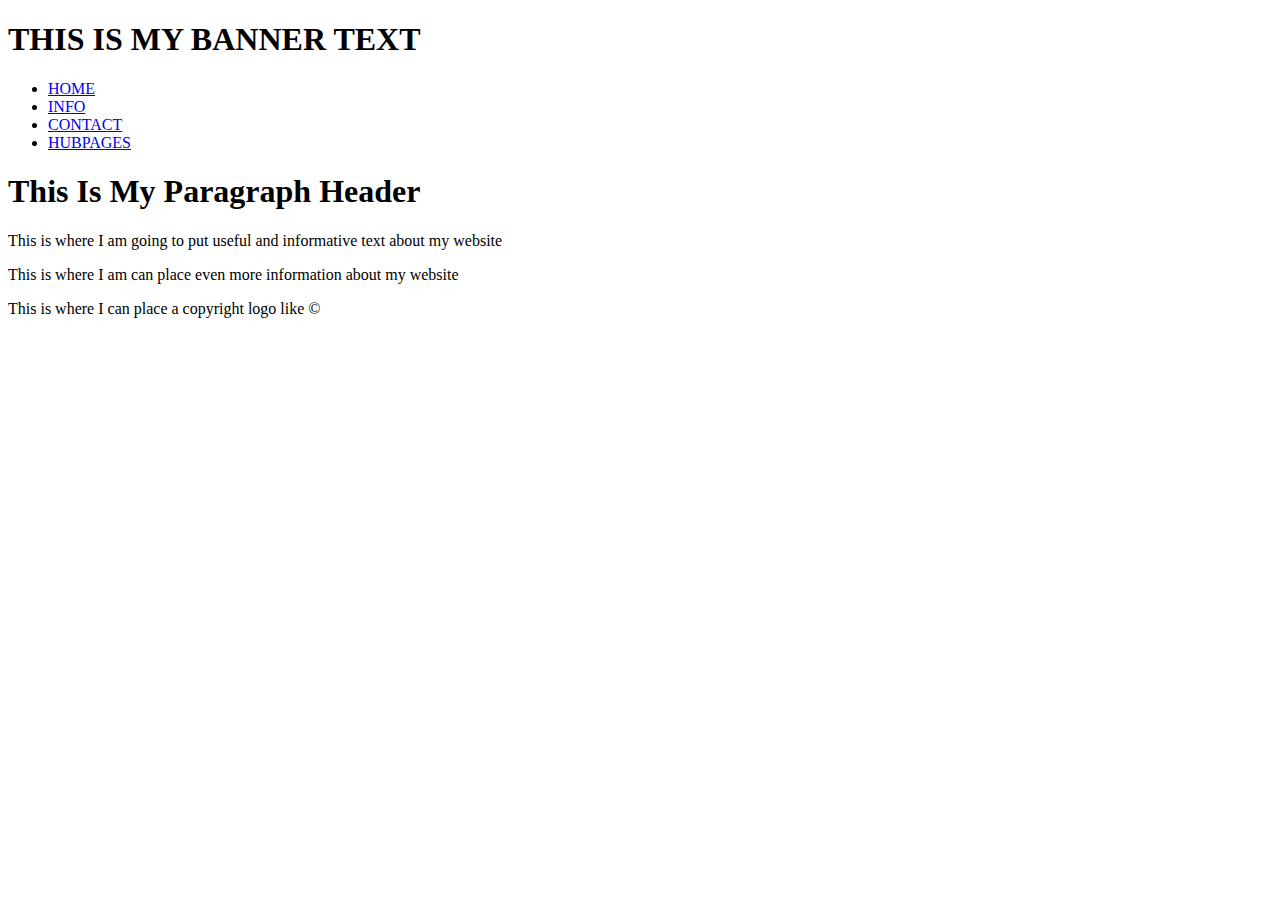
<file: page1/index.html>
<!DOCTYPE html>
<html lang="en">
<head>
    <meta charset="UTF-8">
    <meta http-equiv="X-UA-Compatible" content="IE=edge">
    <meta name="viewport" content="width=device-width, initial-scale=1.0">
    <title>page1</title>
</head>
<body>
    <header>
    <h1>THIS IS MY BANNER TEXT </h1>
     <nav>
        <ul>
            <li><a href="/home.html" target="_blank" rel="noopener noreferrer">HOME</a> </li>
            <li><a href="/info.html" target="_blank" rel="noopener noreferrer">INFO</a> </li>
            <li><a href="/contact.html" target="_blank" rel="noopener noreferrer">CONTACT</a> </li>
            <li><a href="/hubpages.html" target="_blank" rel="noopener noreferrer">HUBPAGES</a> </li>
            
        </ul>
     </nav>
    </header>
    
    <main>
        <section>
            <div id="p1">
                <p><h1>This Is My Paragraph Header </h1>
                <p>This is where I am going to put useful and informative text about my website</p>
                <p>This is where I am can place even more information about my website</p>
                <p>This is where I can place a copyright logo like &#169;</p>

            </div>
        </section>
    </main>

</body>
</html>
</file>
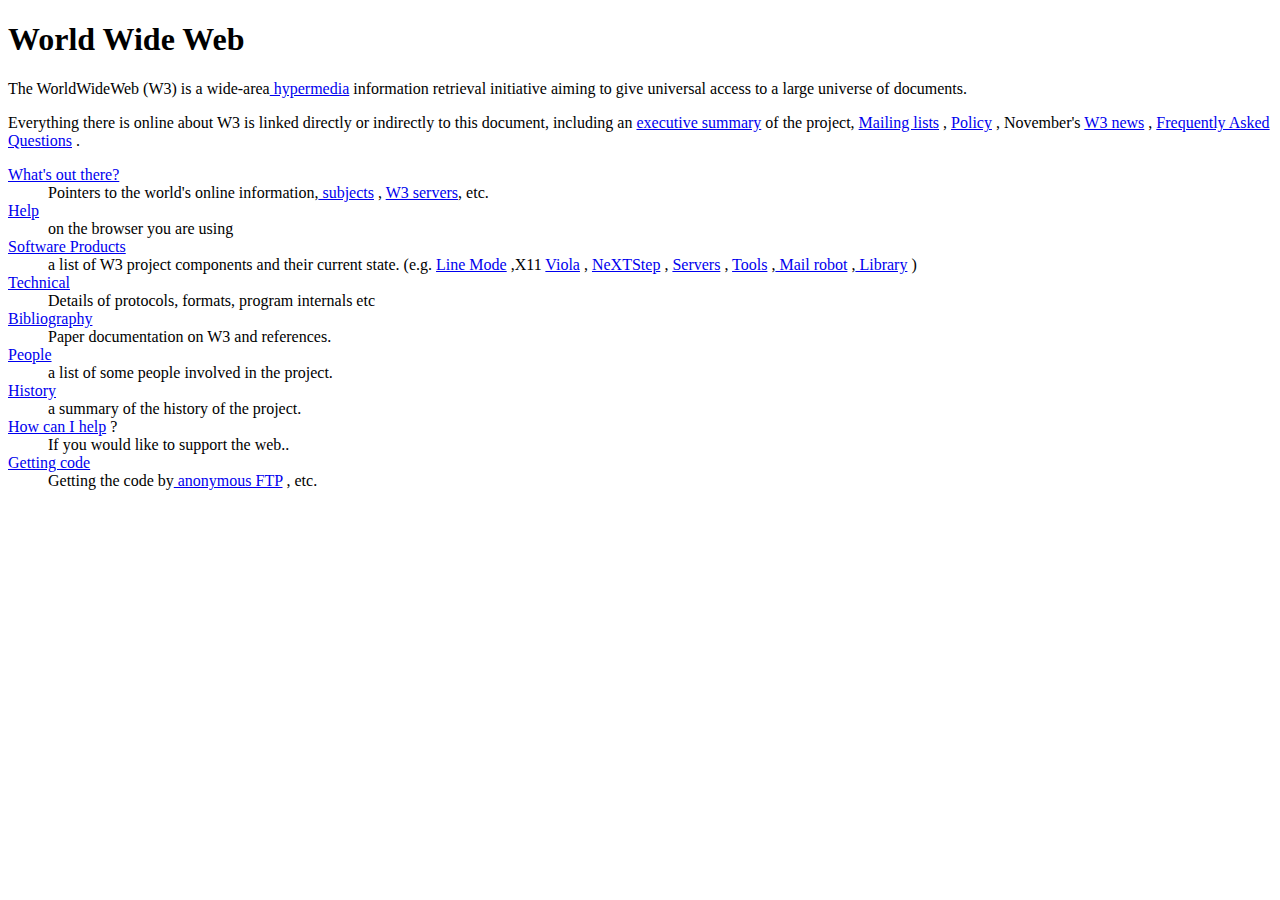
<file: www/index.html>
<!DOCTYPE html>
<html lang="en">

<head>
    <meta charset="UTF-8">
    <meta http-equiv="X-UA-Compatible" content="IE=edge">
    <meta name="viewport" content="width=device-width, initial-scale=1.0">
    <title>world-wilde-web</title>
</head>

<body>

    <header>
        <title>The World Wide Web project</title>
        <NEXTID N="55">
    </header>
    <main>
        <h1>World Wide Web</h1>The WorldWideWeb (W3) is a wide-area<a name=0 HREF="WhatIs.html">
            hypermedia</a> information retrieval
        initiative aiming to give universal
        access to a large universe of documents.<p>
            Everything there is online about
            W3 is linked directly or indirectly
            to this document, including an <a name=24 HREF="Summary.html">executive
                summary</a> of the project, <a name=29 HREF="Administration/Mailing/Overview.html">Mailing lists</a>
            , <a name=30 HREF="Policy.html">Policy</a> , November's <a name=34 HREF="News/9211.html">W3 news</a> ,
            <a name=41 HREF="FAQ/List.html">Frequently Asked Questions</a> .
        <dl>
            <dt><a name=44 HREF="../DataSources/Top.html">What's out there?</a>
            <dd> Pointers to the
                world's online information,<a name=45 HREF="../DataSources/bySubject/Overview.html"> subjects</a>
                , <a name=z54 HREF="../DataSources/WWW/Servers.html">W3 servers</a>, etc.
            <dt><a name=46 HREF="Help.html">Help</a>
            <dd> on the browser you are using
            <dt><a name=13 HREF="Status.html">Software Products</a>
            <dd> a list of W3 project
                components and their current state.
                (e.g. <a name=27 HREF="LineMode/Browser.html">Line Mode</a> ,X11 <a name=35
                    HREF="Status.html#35">Viola</a> , <a name=26 HREF="NeXT/WorldWideWeb.html">NeXTStep</a>
                , <a name=25 HREF="Daemon/Overview.html">Servers</a> , <a name=51 HREF="Tools/Overview.html">Tools</a>
                ,<a name=53 HREF="MailRobot/Overview.html"> Mail robot</a> ,<a name=52 HREF="Status.html#57">
                    Library</a> )
            <dt><a name=47 HREF="Technical.html">Technical</a>
            <dd> Details of protocols, formats,
                program internals etc
            <dt><a name=40 HREF="Bibliography.html">Bibliography</a>
            <dd> Paper documentation
                on W3 and references.
            <dt><a name=14 HREF="People.html">People</a>
            <dd> a list of some people involved
                in the project.
            <dt><a name=15 HREF="History.html">History</a>
            <dd> a summary of the history
                of the project.
            <dt><a name=37 HREF="Helping.html">How can I help</a> ?
            <dd> If you would like
                to support the web..
            <dt><a name=48 HREF="../README.html">Getting code</a>
            <dd> Getting the code by<a name=49 HREF="LineMode/Defaults/Distribution.html">
                    anonymous FTP</a> , etc.</a>
        </dl>



    </main>
</body>

</html>
</file>
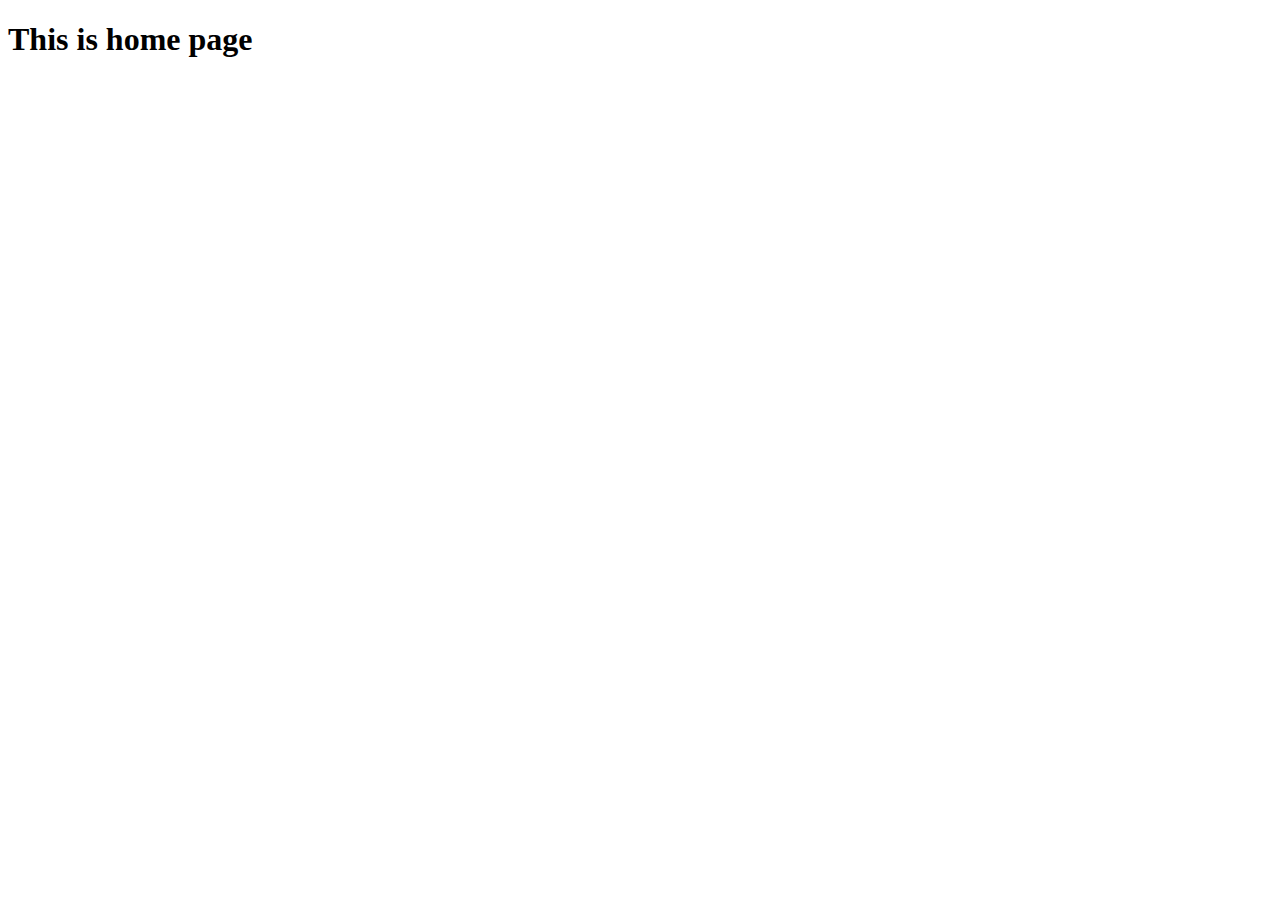
<file: page1/home.html>
<!DOCTYPE html>
<html lang="en">
<head>
    <meta charset="UTF-8">
    <meta http-equiv="X-UA-Compatible" content="IE=edge">
    <meta name="viewport" content="width=device-width, initial-scale=1.0">
    <title> home page</title>
</head>
<body>
    <h1>This is home page</h1>
</body>
</html>
</file>
